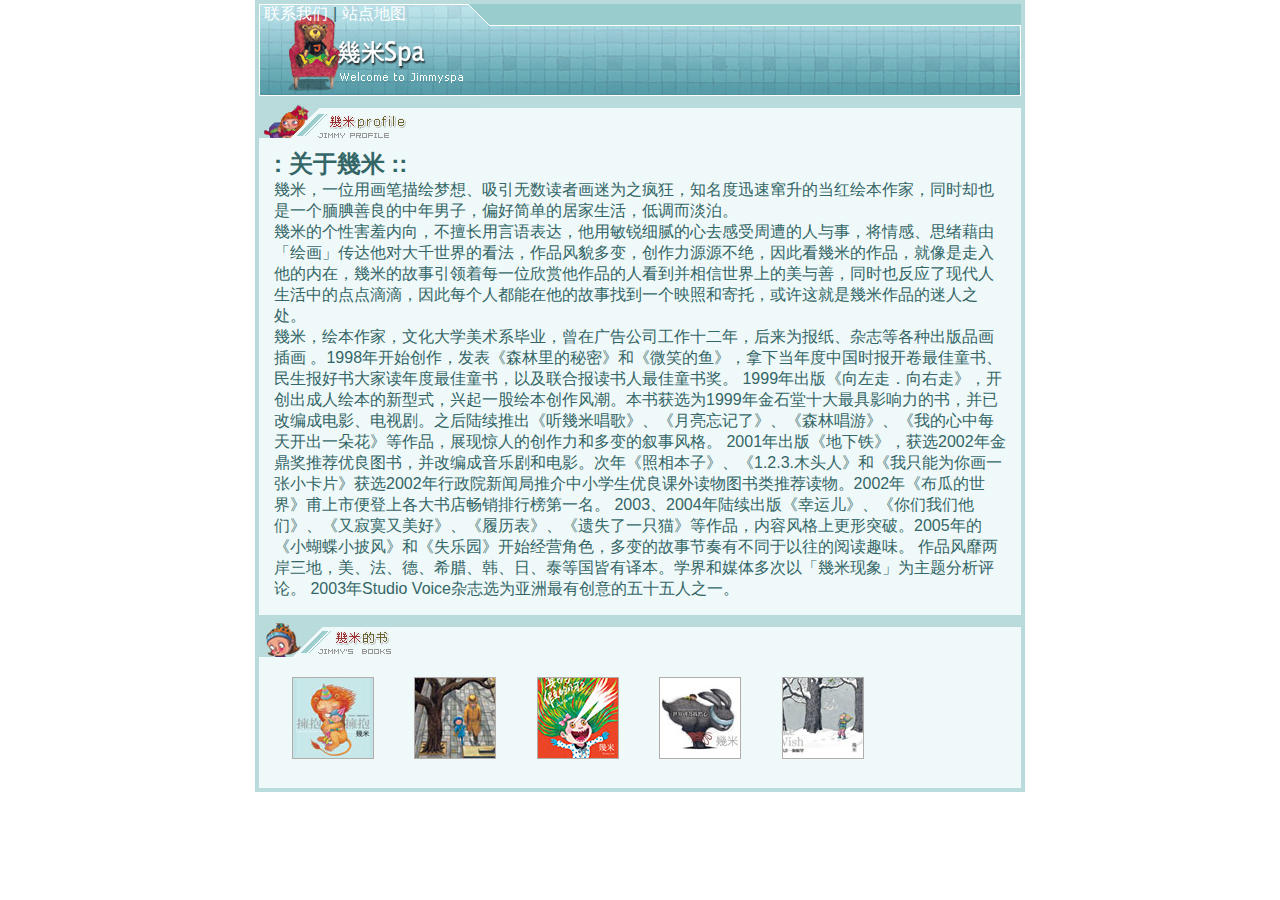
<file: index.html>
<!-- css中三种定位机制 
		1、标准文档流（Normal flow）
		2、浮动（Floats）
		3、绝对定位（Absolute positing）
-->

<!DOCTYPE html>
<html>
<head>
	<link rel="stylesheet" type="text/css" href="css/style.css">
	<meta charset="utf-8">
	<title></title>
</head>
<body>
<div id="wrap">
	<div id="header"><a href="#">联系我们</a>|<a href="#">站点地图</a></div>
	<div id="mainbody">
		<div class="content profile">
			<h2>: 关于幾米 ::</h2>
			<p>幾米，一位用画笔描绘梦想、吸引无数读者画迷为之疯狂，知名度迅速窜升的当红绘本作家，同时却也是一个腼腆善良的中年男子，偏好简单的居家生活，低调而淡泊。</p>
              <p>幾米的个性害羞内向，不擅长用言语表达，他用敏锐细腻的心去感受周遭的人与事，将情感、思绪藉由「绘画」传达他对大千世界的看法，作品风貌多变，创作力源源不绝，因此看幾米的作品，就像是走入他的内在，幾米的故事引领着每一位欣赏他作品的人看到并相信世界上的美与善，同时也反应了现代人生活中的点点滴滴，因此每个人都能在他的故事找到一个映照和寄托，或许这就是幾米作品的迷人之处。</p>
              <p>幾米，绘本作家，文化大学美术系毕业，曾在广告公司工作十二年，后来为报纸、杂志等各种出版品画插画 。1998年开始创作，发表《森林里的秘密》和《微笑的鱼》，拿下当年度中国时报开卷最佳童书、民生报好书大家读年度最佳童书，以及联合报读书人最佳童书奖。 1999年出版《向左走．向右走》，开创出成人绘本的新型式，兴起一股绘本创作风潮。本书获选为1999年金石堂十大最具影响力的书，并已改编成电影、电视剧。之后陆续推出《听幾米唱歌》、《月亮忘记了》、《森林唱游》、《我的心中每天开出一朵花》等作品，展现惊人的创作力和多变的叙事风格。 2001年出版《地下铁》，获选2002年金鼎奖推荐优良图书，并改编成音乐剧和电影。次年《照相本子》、《1.2.3.木头人》和《我只能为你画一张小卡片》获选2002年行政院新闻局推介中小学生优良课外读物图书类推荐读物。2002年《布瓜的世界》甫上市便登上各大书店畅销排行榜第一名。 2003、2004年陆续出版《幸运儿》、《你们我们他们》、《又寂寞又美好》、《履历表》、《遗失了一只猫》等作品，内容风格上更形突破。2005年的《小蝴蝶小披风》和《失乐园》开始经营角色，多变的故事节奏有不同于以往的阅读趣味。 作品风靡两岸三地，美、法、德、希腊、韩、日、泰等国皆有译本。学界和媒体多次以「幾米现象」为主题分析评论。 2003年Studio Voice杂志选为亚洲最有创意的五十五人之一。 </p>

		</div>
		<!-- 追加样式book -->
		<!-- 盒子模型尺寸 = 边框+外边距+内边距+盒子中的内容尺寸
		从第一层到第五层依次为：
		border、content+padding、background-image、background-color、margin -->
		<div class="content book">
			<img src="images/book1.jpg" width="80" height="80">
			<img src="images/book2.jpg" width="80" height="80">
			<img src="images/book3.jpg" width="80" height="80">
			<img src="images/book4.jpg" width="80" height="80">
			<img src="images/book5.jpg" width="80" height="80">
		</div>
	</div>
	<div id="footer"></div>
</div>
</body>
</html>
</file>
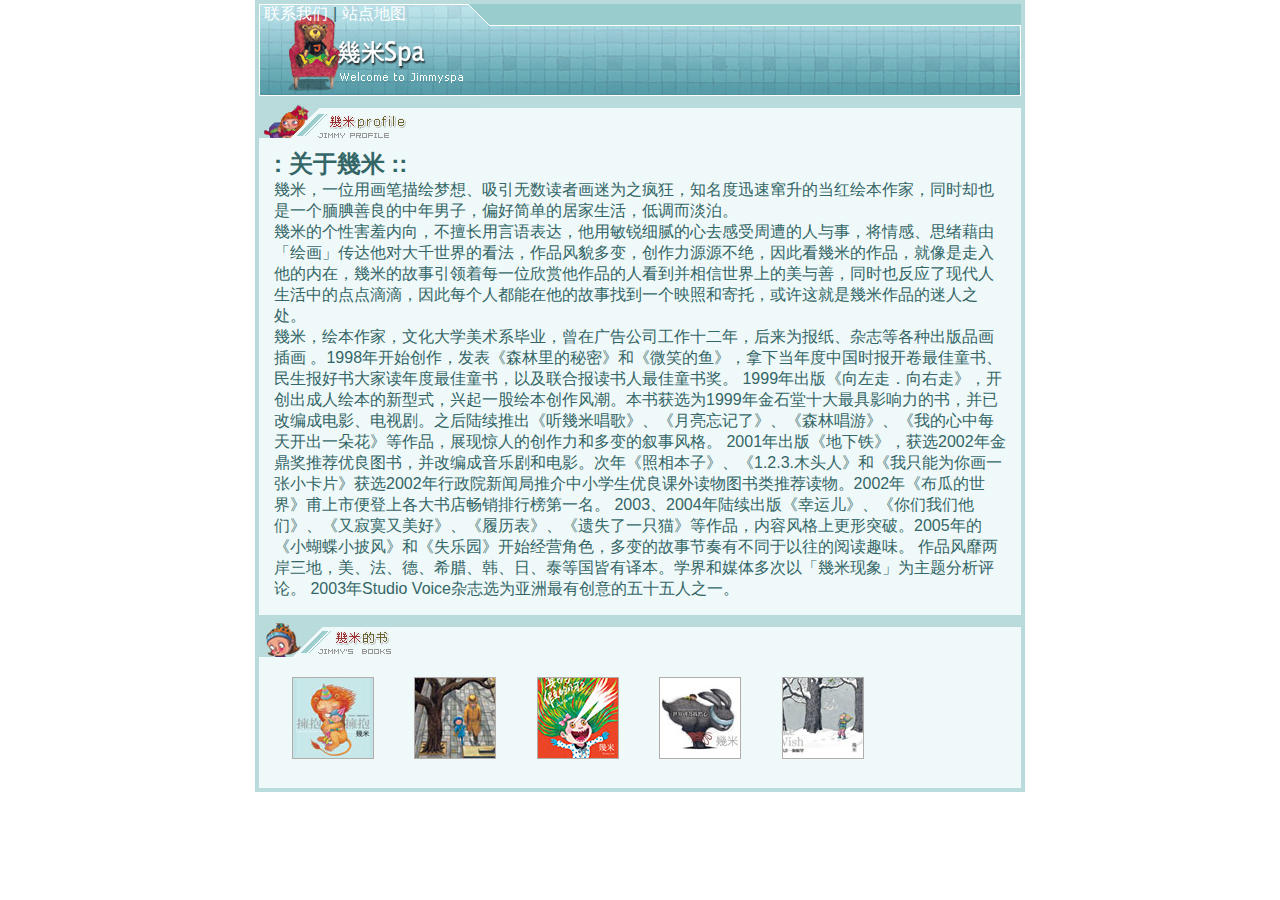
<file: 网页布局基础练习/jimibook.html>
<!-- css中三种定位机制 
		1、标准文档流（Normal flow）
		2、浮动（Floats）
		3、绝对定位（Absolute positing）
-->

<!DOCTYPE html>
<html>
<head>
	<link rel="stylesheet" type="text/css" href="css/jimibook.css">
	<meta charset="utf-8">
	<title></title>
</head>
<body>
<div id="wrap">
	<div id="header"><a href="#">联系我们</a>|<a href="#">站点地图</a></div>
	<div id="mainbody">
		<div class="content profile">
			<h2>: 关于幾米 ::</h2>
			<p>幾米，一位用画笔描绘梦想、吸引无数读者画迷为之疯狂，知名度迅速窜升的当红绘本作家，同时却也是一个腼腆善良的中年男子，偏好简单的居家生活，低调而淡泊。</p>
              <p>幾米的个性害羞内向，不擅长用言语表达，他用敏锐细腻的心去感受周遭的人与事，将情感、思绪藉由「绘画」传达他对大千世界的看法，作品风貌多变，创作力源源不绝，因此看幾米的作品，就像是走入他的内在，幾米的故事引领着每一位欣赏他作品的人看到并相信世界上的美与善，同时也反应了现代人生活中的点点滴滴，因此每个人都能在他的故事找到一个映照和寄托，或许这就是幾米作品的迷人之处。</p>
              <p>幾米，绘本作家，文化大学美术系毕业，曾在广告公司工作十二年，后来为报纸、杂志等各种出版品画插画 。1998年开始创作，发表《森林里的秘密》和《微笑的鱼》，拿下当年度中国时报开卷最佳童书、民生报好书大家读年度最佳童书，以及联合报读书人最佳童书奖。 1999年出版《向左走．向右走》，开创出成人绘本的新型式，兴起一股绘本创作风潮。本书获选为1999年金石堂十大最具影响力的书，并已改编成电影、电视剧。之后陆续推出《听幾米唱歌》、《月亮忘记了》、《森林唱游》、《我的心中每天开出一朵花》等作品，展现惊人的创作力和多变的叙事风格。 2001年出版《地下铁》，获选2002年金鼎奖推荐优良图书，并改编成音乐剧和电影。次年《照相本子》、《1.2.3.木头人》和《我只能为你画一张小卡片》获选2002年行政院新闻局推介中小学生优良课外读物图书类推荐读物。2002年《布瓜的世界》甫上市便登上各大书店畅销排行榜第一名。 2003、2004年陆续出版《幸运儿》、《你们我们他们》、《又寂寞又美好》、《履历表》、《遗失了一只猫》等作品，内容风格上更形突破。2005年的《小蝴蝶小披风》和《失乐园》开始经营角色，多变的故事节奏有不同于以往的阅读趣味。 作品风靡两岸三地，美、法、德、希腊、韩、日、泰等国皆有译本。学界和媒体多次以「幾米现象」为主题分析评论。 2003年Studio Voice杂志选为亚洲最有创意的五十五人之一。 </p>

		</div>
		<!-- 追加样式book -->
		<!-- 盒子模型尺寸 = 边框+外边距+内边距+盒子中的内容尺寸
		从第一层到第五层依次为：
		border、content+padding、background-image、background-color、margin -->
		<div class="content book">
			<img src="images/book1.jpg" width="80" height="80">
			<img src="images/book2.jpg" width="80" height="80">
			<img src="images/book3.jpg" width="80" height="80">
			<img src="images/book4.jpg" width="80" height="80">
			<img src="images/book5.jpg" width="80" height="80">
		</div>
	</div>
	<div id="footer"></div>
</div>
</body>
</html>
</file>
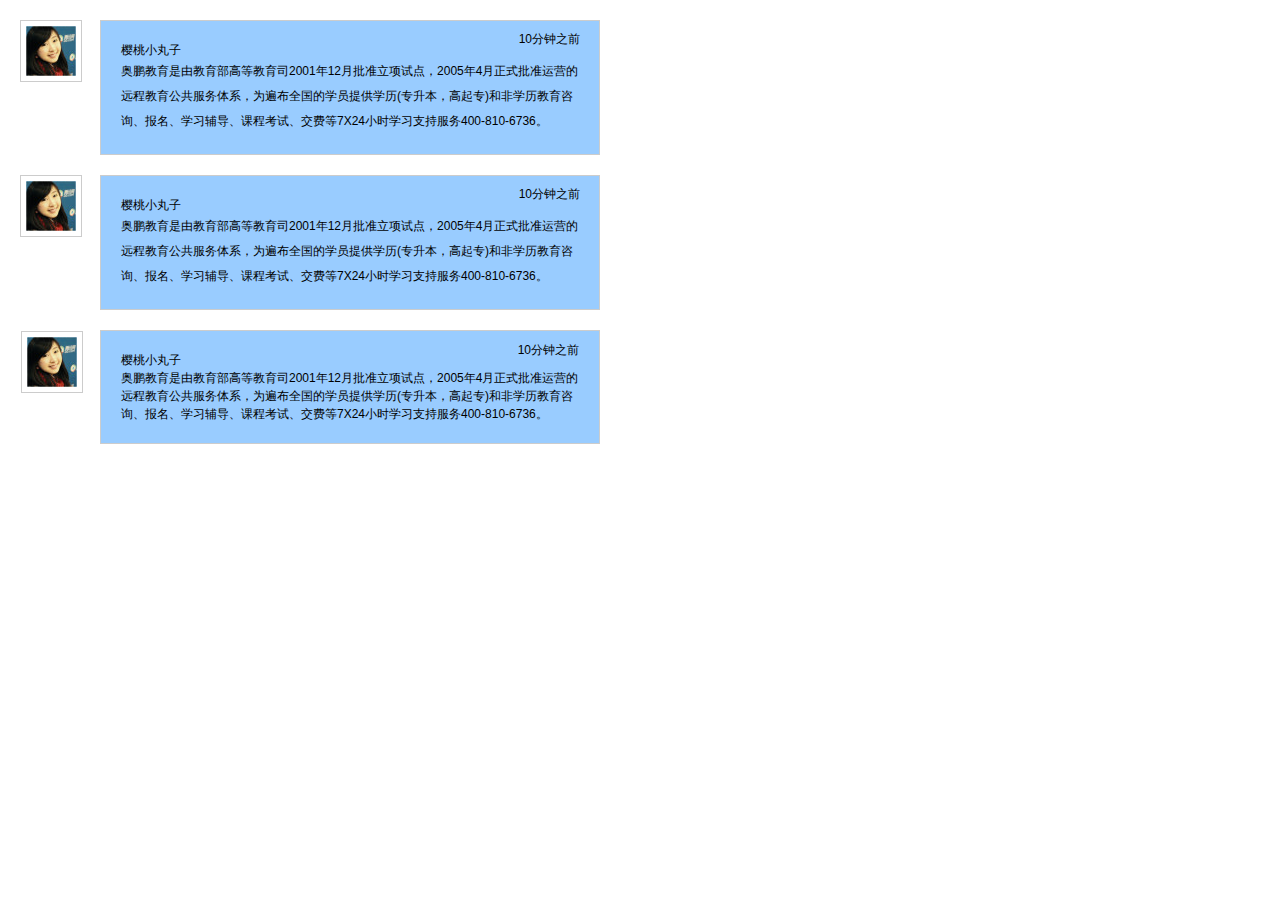
<file: 网页布局基础练习/weiboUserComment.html>
<!DOCTYPE html>
<html>
<head>
	<meta charset="utf-8">
	<link rel="stylesheet" type="text/css" href="css/weiboUserComment.css">
	<title>微博用户信息列表</title>
</head>
<body>
	<!-- demo01初级 -->
	<div class="demo01">
		<div class="left">
			<img class="userPic" src="images/head01.jpg">
		</div>
		<div class="right" >			
			<h6>樱桃小丸子</h6>
			<p>奥鹏教育是由教育部高等教育司2001年12月批准立项试点，2005年4月正式批准运营的远程教育公共服务体系，为遍布全国的学员提供学历(专升本，高起专)和非学历教育咨询、报名、学习辅导、课程考试、交费等7X24小时学习支持服务400-810-6736。</p>
			<!-- 文档依次从上到下进行渲染 -->
			<span>10分钟之前</span>
		</div>
	</div>


<!-- demo02中级 -->
	<div class="demo02">
		<img class="userPic" src="images/head01.jpg">
		<div class="right" >			
			<h6>樱桃小丸子</h6>
			<p>奥鹏教育是由教育部高等教育司2001年12月批准立项试点，2005年4月正式批准运营的远程教育公共服务体系，为遍布全国的学员提供学历(专升本，高起专)和非学历教育咨询、报名、学习辅导、课程考试、交费等7X24小时学习支持服务400-810-6736。</p>
			<span>10分钟之前</span>
		</div>
	</div>

<!-- 先从结构进行考虑，然后再进行样式的设置 -->
<!-- demo03中级 -->
	<div class="demo03">
		<img class="userPic" src="images/head01.jpg">		
		<h6>樱桃小丸子</h6>
		<p>奥鹏教育是由教育部高等教育司2001年12月批准立项试点，2005年4月正式批准运营的远程教育公共服务体系，为遍布全国的学员提供学历(专升本，高起专)和非学历教育咨询、报名、学习辅导、课程考试、交费等7X24小时学习支持服务400-810-6736。</p>
		<span>10分钟之前</span>
	</div>
</body>
</html>
</file>
<file: css/style.css>
*{
	margin: 0;
	padding: 0;
	color: #346667;
	font-family: Arial, Helvetica, sans-serif,"宋体";
}
a{
	text-decoration: none;
}
a:hover{
	text-decoration: underline;
}
#wrap{
	width: 770px;
	/*页面自动居中（当设置margin属性为auto时候，不能再设置浮动或绝对定位属性）*/
	margin:0 auto; 
}
#header{
	width: 762px;
	height: 92px;
	border:4px solid #badbdb;
	background: url(../images/banner.gif) no-repeat;
}
#header a{
	color:#fff;margin: 0 5px; 
}
#mainbody,#footer{
	width: 100%;
}
#footer{
	text-align: center;padding: 20px 0;
}
.content{
	background:#eff9f9; 
	padding:44px 15px 15px; 
	border:4px solid #badbdb;
}
.profile{
	background:url(../images/t_profile.gif) no-repeat #eff9f9;
}
.book{
	background:url(../images/t_book.gif) no-repeat #eff9f9;
}
.book img{
	border:1px solid #b1adaa; margin:10px 18px;
}
</file>
<file: 网页布局基础练习/css/jimibook.css>
*{
	margin: 0;
	padding: 0;
	color: #346667;
	font-family: Arial, Helvetica, sans-serif,"宋体";
}
a{
	text-decoration: none;
}
a:hover{
	text-decoration: underline;
}
#wrap{
	width: 770px;
	/*页面自动居中（当设置margin属性为auto时候，不能再设置浮动或绝对定位属性）*/
	margin:0 auto; 
}
#header{
	width: 762px;
	height: 92px;
	border:4px solid #badbdb;
	background: url(../images/banner.gif) no-repeat;
}
#header a{
	color:#fff;margin: 0 5px; 
}
#mainbody,#footer{
	width: 100%;
}
#footer{
	text-align: center;padding: 20px 0;
}
.content{
	background:#eff9f9; 
	padding:44px 15px 15px; 
	border:4px solid #badbdb;
}
.profile{
	background:url(../images/t_profile.gif) no-repeat #eff9f9;
}
.book{
	background:url(../images/t_book.gif) no-repeat #eff9f9;
}
.book img{
	border:1px solid #b1adaa; margin:10px 18px;
}
</file>
<file: 网页布局基础练习/css/weiboUserComment.css>
/*reset*/
body,div,dl,dt,dd,ul,ol,li,
h1,h2,h3,h4,h5,h6,
pre,form,fieldset,input,textarea,p,blockquote,
th,td{margin: 0;padding: 0;list-style: none;font:12px/1.5 
	"Arial", "sans-serif", "微软雅黑", "宋体", "Tahoma"}


/*demo01初级*/
.demo01{
	width: 600px;
	position: relative;
	/*overflow:hidden;是当元素指定了宽或高后，内容超出的部分不予显示。
	（元素还在，只是不显示出来而已）？？？*/
	overflow: hidden;
	margin-top: 20px;
}
.demo01 .left{
	width: 100px;float: left;
}
.demo01 .left img{
	margin-left: 20px;border: 1px solid #ccc;padding: 5px; 
}
.demo01 .right{
	width: 458px;float: right;background: #9cf;border: 1px solid #ccc;padding: 20px;
}
.demo01 .right p{font-size: 12px;line-height: 25px;
}
.demo01 span{
	position: absolute;right: 20px;top: 10px;font-size: 12px;
}


/*demo02中级*/
.demo02{
	width: 600px;position: relative;overflow: hidden;margin-top: 20px;
}
.demo02 img{
	float: left;margin-left: 20px;border: 1px solid #ccc;padding: 5px;
}
.demo02 .right{
	width: 458px;float: right;background: #9cf;border: 1px solid #ccc;padding: 20px;
}
.demo02 .right p{font-size: 12px;line-height: 25px;
}
.demo02 span{
	position: absolute;right: 20px;top: 10px;font-size: 12px;
}


/*demo03高级*/
.demo03{
	width: 458px;background: #9cf;border: 1px solid #ccc;padding: 20px;margin-left: 100px;position: relative;margin-top: 20px;
}
.demo03 img{
	float: left;margin:-20px 0 0 -100px; border: 1px solid #ccc;padding: 5px; 
}
.deomo03 p{
	font-size: 12px;line-height: 25px;
}
.demo03 span{
	position: absolute;right: 20px;top: 10px;font-size: 12px;
}
}
</file>
